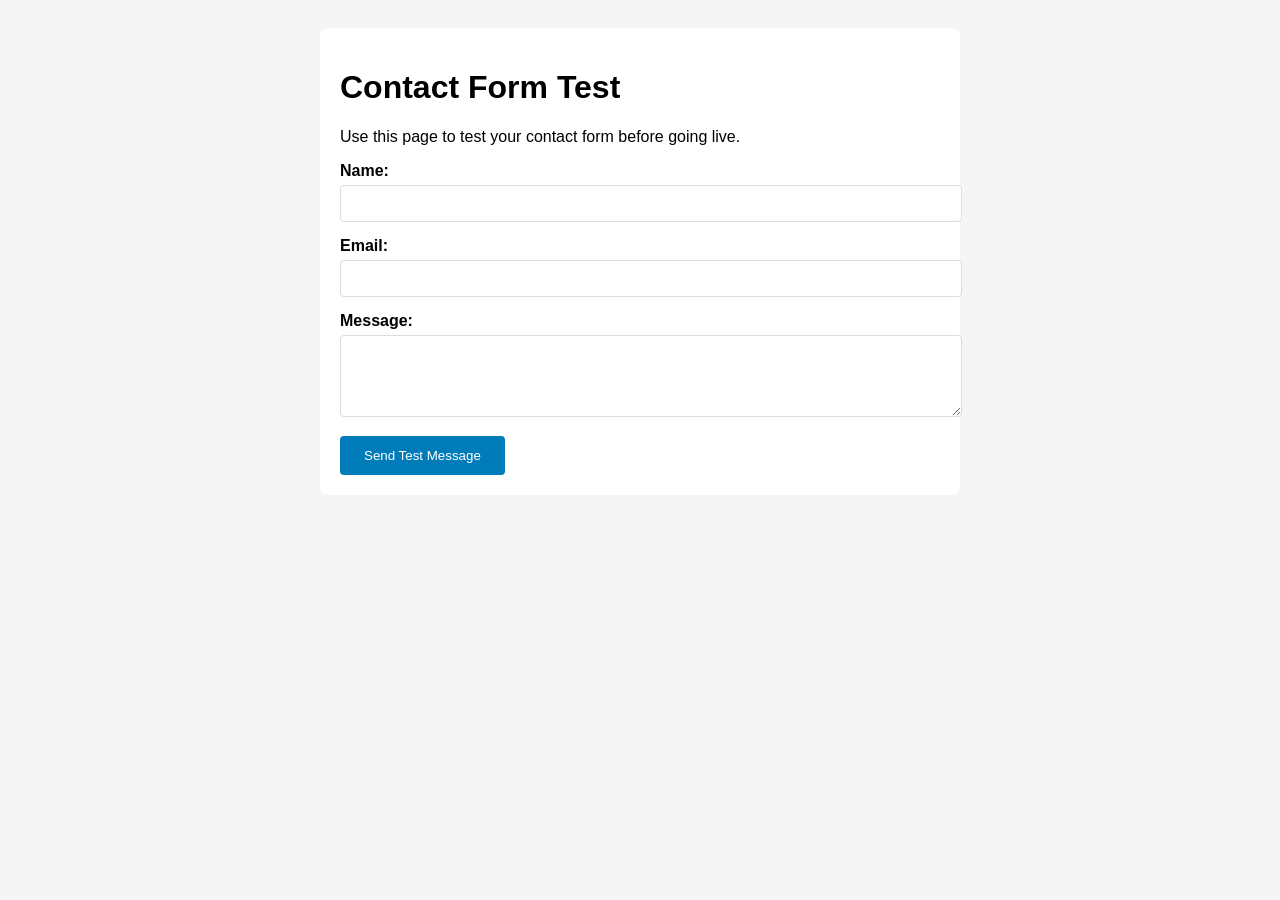
<file: paint/test/test-contact.html>
<!DOCTYPE html>
<html lang="en">
<head>
    <meta charset="UTF-8">
    <meta name="viewport" content="width=device-width, initial-scale=1.0">
    <title>Contact Form Test</title>
    <style>
        body { font-family: Arial, sans-serif; padding: 20px; background: #f5f5f5; }
        .container { max-width: 600px; margin: 0 auto; background: white; padding: 20px; border-radius: 8px; }
        .form-group { margin-bottom: 15px; }
        label { display: block; margin-bottom: 5px; font-weight: bold; }
        input, textarea { width: 100%; padding: 10px; border: 1px solid #ddd; border-radius: 4px; }
        button { background: #007cba; color: white; padding: 12px 24px; border: none; border-radius: 4px; cursor: pointer; }
        button:hover { background: #005a87; }
        .status { margin-top: 15px; padding: 10px; border-radius: 4px; }
        .success { background: #d4edda; color: #155724; border: 1px solid #c3e6cb; }
        .error { background: #f8d7da; color: #721c24; border: 1px solid #f5c6cb; }
    </style>
</head>
<body>
    <div class="container">
        <h1>Contact Form Test</h1>
        <p>Use this page to test your contact form before going live.</p>
        
        <form id="testForm">
            <div class="form-group">
                <label for="name">Name:</label>
                <input type="text" id="name" name="name" required>
            </div>
            
            <div class="form-group">
                <label for="email">Email:</label>
                <input type="email" id="email" name="email" required>
            </div>
            
            <div class="form-group">
                <label for="message">Message:</label>
                <textarea id="message" name="message" rows="4" required></textarea>
            </div>
            
            <button type="submit">Send Test Message</button>
        </form>
        
        <div id="status"></div>
    </div>

    <script>
        document.getElementById('testForm').addEventListener('submit', function(e) {
            e.preventDefault();
            
            const formData = {
                name: document.getElementById('name').value,
                email: document.getElementById('email').value,
                message: document.getElementById('message').value
            };
            
            const button = this.querySelector('button');
            const originalText = button.textContent;
            button.textContent = 'Sending...';
            button.disabled = true;
            
            fetch('backend/contact.php', {
                method: 'POST',
                headers: {
                    'Content-Type': 'application/json',
                },
                body: JSON.stringify(formData)
            })
            .then(response => response.json())
            .then(data => {
                const status = document.getElementById('status');
                if (data.success) {
                    status.className = 'status success';
                    status.textContent = '✅ ' + data.message;
                    this.reset();
                } else {
                    status.className = 'status error';
                    status.textContent = '❌ ' + data.message;
                }
            })
            .catch(error => {
                const status = document.getElementById('status');
                status.className = 'status error';
                status.textContent = '❌ Connection Error: ' + error.message;
            })
            .finally(() => {
                button.textContent = originalText;
                button.disabled = false;
            });
        });
    </script>
</body>
</html>
</file>
